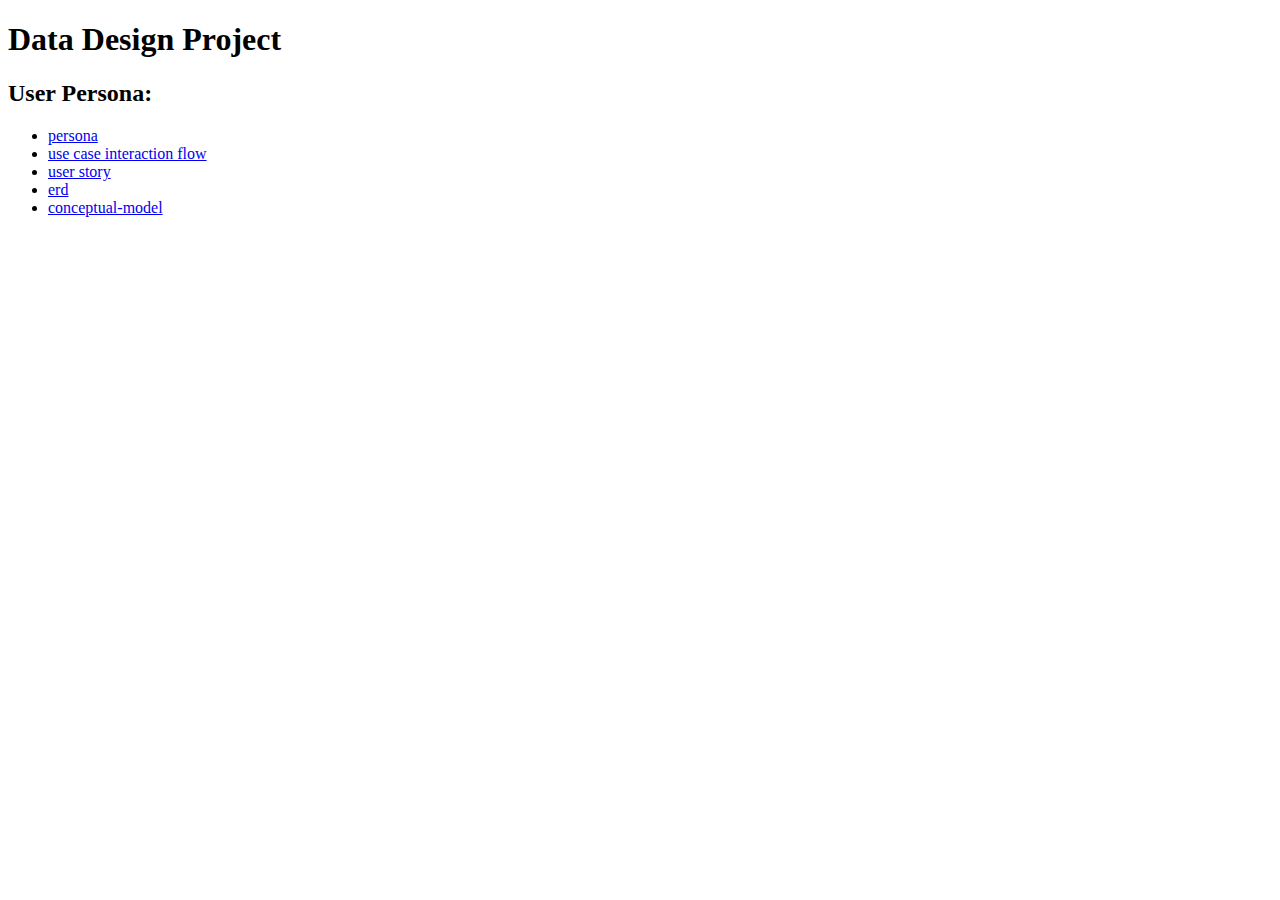
<file: index.html>
<!DOCTYPE html>
<html lang="en">
<head>
	<meta charset="UTF-8">
	<title>Spotify</title>
</head>
<body>


<h1>Data Design Project</h1>

<h2>User Persona:</h2>
<ul>
	<li><a href="epic/persona.html">persona</a></li>
	<li><a href="epic/use-case-interaction-flow.php.html">use case interaction flow</a></li>
	<li><a href="epic/user-story.html">user story</a></li>
	<li><a href="epic/erd.html">erd</a> </li>
	<li><a href="epic/conceptual-model.html">conceptual-model</a></li>
</ul>

</body>
</html>
</file>
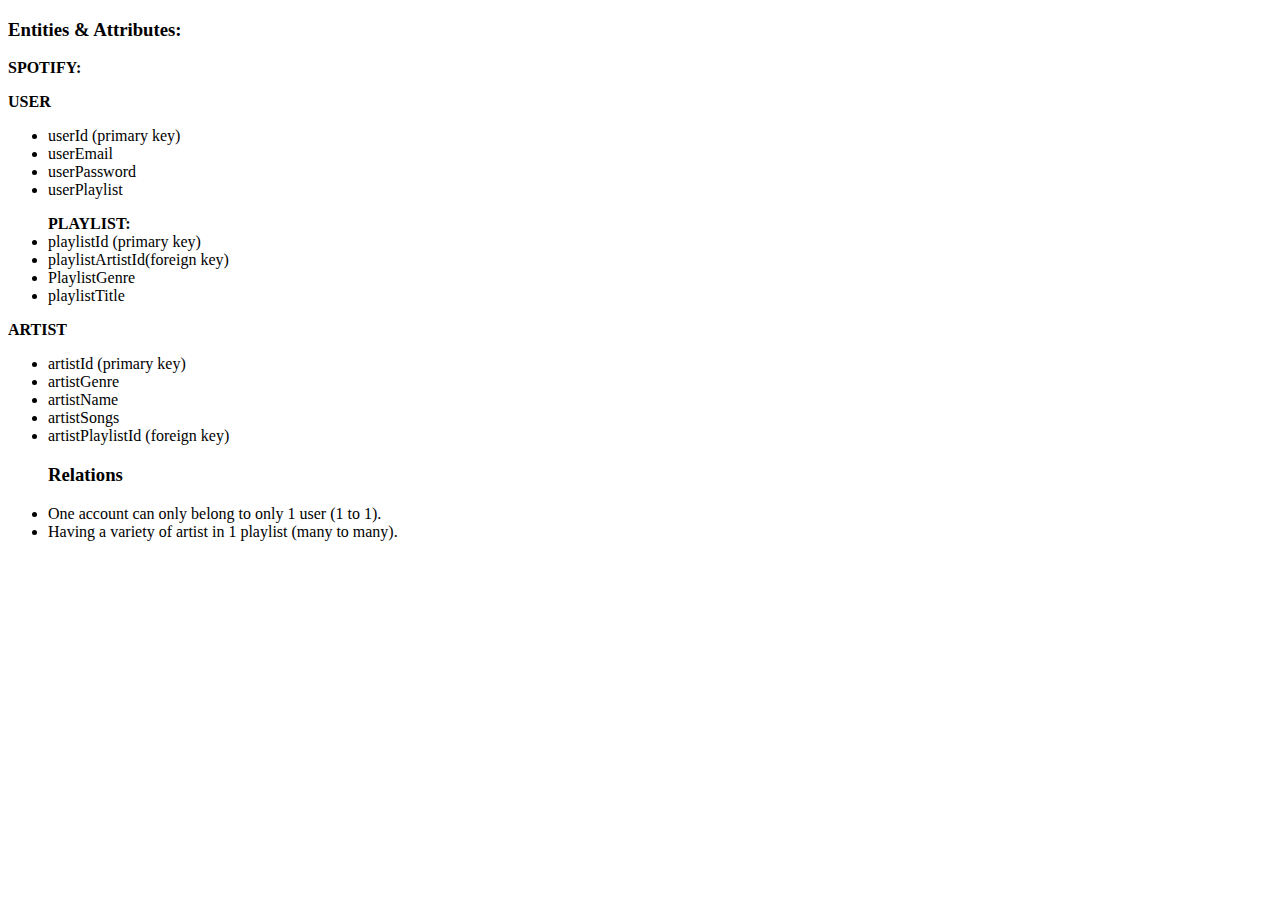
<file: epic/conceptual-model.html>
<!DOCTYPE html>
<html lang="en">
<head>
	<meta charset="UTF-8">
	<title></title>
</head>
<body>
<h3>Entities &amp; Attributes:</h3>
<strong>SPOTIFY:</strong>
<ul>

</ul>

<p><strong>USER</strong></p>
<ul>
	<li>userId (primary key)</li>
	<li>userEmail</li>
	<li>userPassword</li>
	<li>userPlaylist</li>
</ul>
<ul>

	<strong>PLAYLIST:</strong>

	<li>playlistId (primary key)</li>
	<li>playlistArtistId(foreign key)</li>
	<li>PlaylistGenre</li>
	<li>playlistTitle</li>

</ul>

<strong>ARTIST</strong>
<ul>
	<li>artistId (primary key)</li>
	<li>artistGenre</li>
	<li>artistName</li>
	<li>artistSongs</li>
	<li>artistPlaylistId (foreign key)</li>

</ul>
<ul>

<h3>Relations</h3>
	<li>One account can only belong to only 1 user (1 to 1).</li>
	<li>Having a variety of artist in 1 playlist (many to many).</li>
</ul>

</body>
</html>
</file>
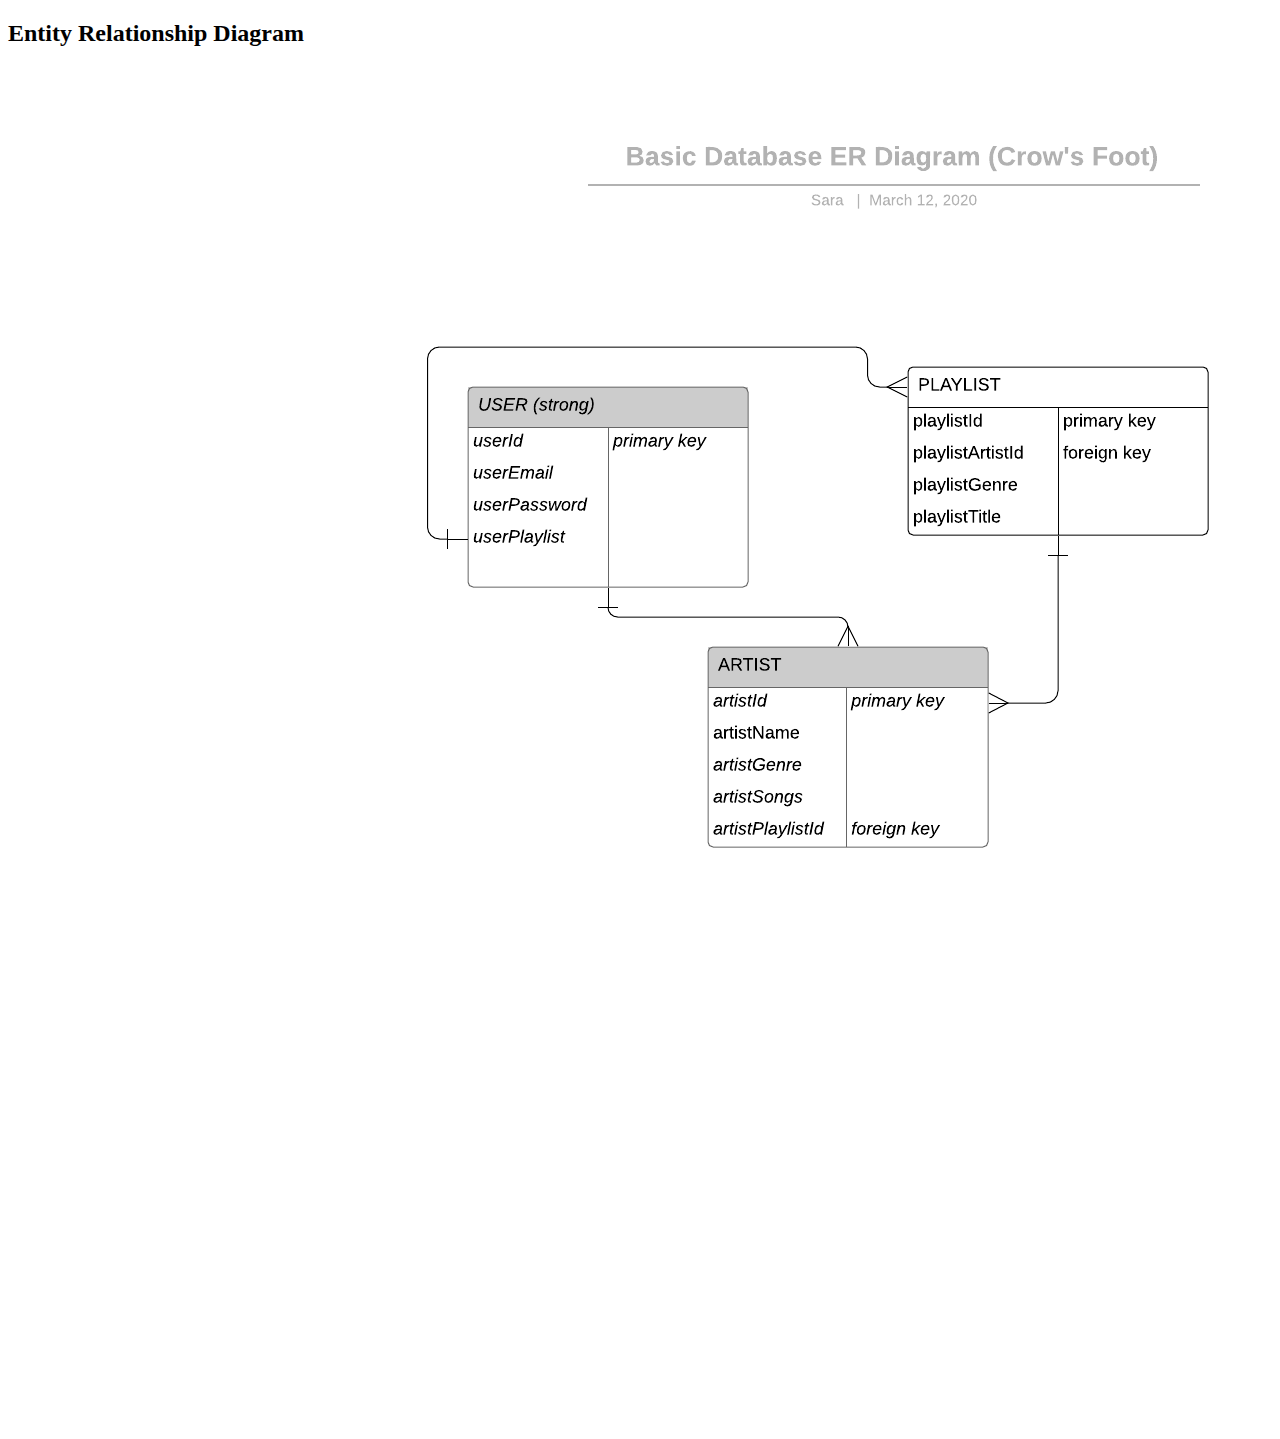
<file: epic/erd.html>
<!DOCTYPE html>
<html lang="en">
<head>
	<meta charset="UTF-8">
	<title>Title</title>
</head>
<body>

<h2>Entity Relationship Diagram</h2>




<img src="Basic Database ER Diagram (Crow's Foot).png" height="1360" width="1760"alt = "Data Design ERD"/>
</body>
</html>
</file>
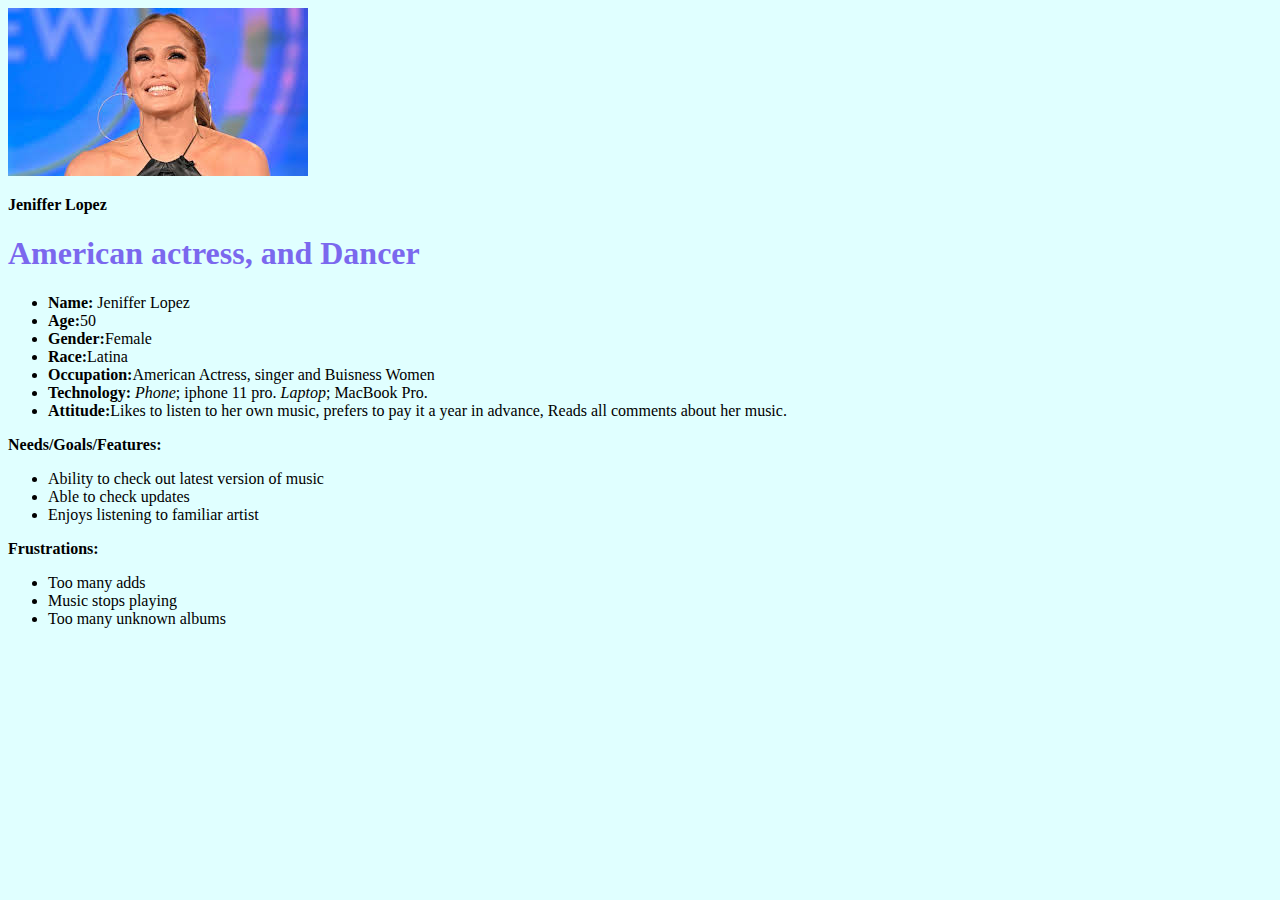
<file: epic/persona.html>
<!DOCTYPE html>
<html lang="en">
<head>
	<meta charset="UTF-8">
	<title>persona</title>
	<link rel="stylesheet" href="style.css">

</head>
<body>
<div class="center">
	<img src="jlo.jpg" height="168" width="300" alt="center"/>
	<p class ="center"><strong>Jeniffer Lopez</strong></p>
</div>
<h1>American actress, and Dancer</h1>
<ul>

	<li><strong>Name:</strong> Jeniffer Lopez</li>
	<li><strong>Age:</strong>50</li>
	<li><strong>Gender:</strong>Female</li>
	<li><strong>Race:</strong>Latina</li>
	<li><strong>Occupation:</strong>American Actress, singer and Buisness Women</li>
	<li><strong>Technology:</strong> <em>Phone</em>; iphone 11 pro. <em>Laptop</em>; MacBook Pro.</li>
	<li><strong>Attitude:</strong>Likes to listen to her own music, prefers to pay it a year in advance,
		Reads all comments about her music.</li>
</ul>
	<li><strong>Needs/Goals/Features:</strong><li>
	<ul>

	<li>Ability to check out latest version of music</li>
	<li>Able to check updates</li>
	<li>Enjoys listening to familiar artist</li>
	</ul>
	<li><strong>Frustrations:</strong></li>
	<ul>
		   <li>Too many adds</li>
			<li>Music stops playing</li>
			<li>Too many unknown albums</li>

</ul>

</body>
</html>
</file>
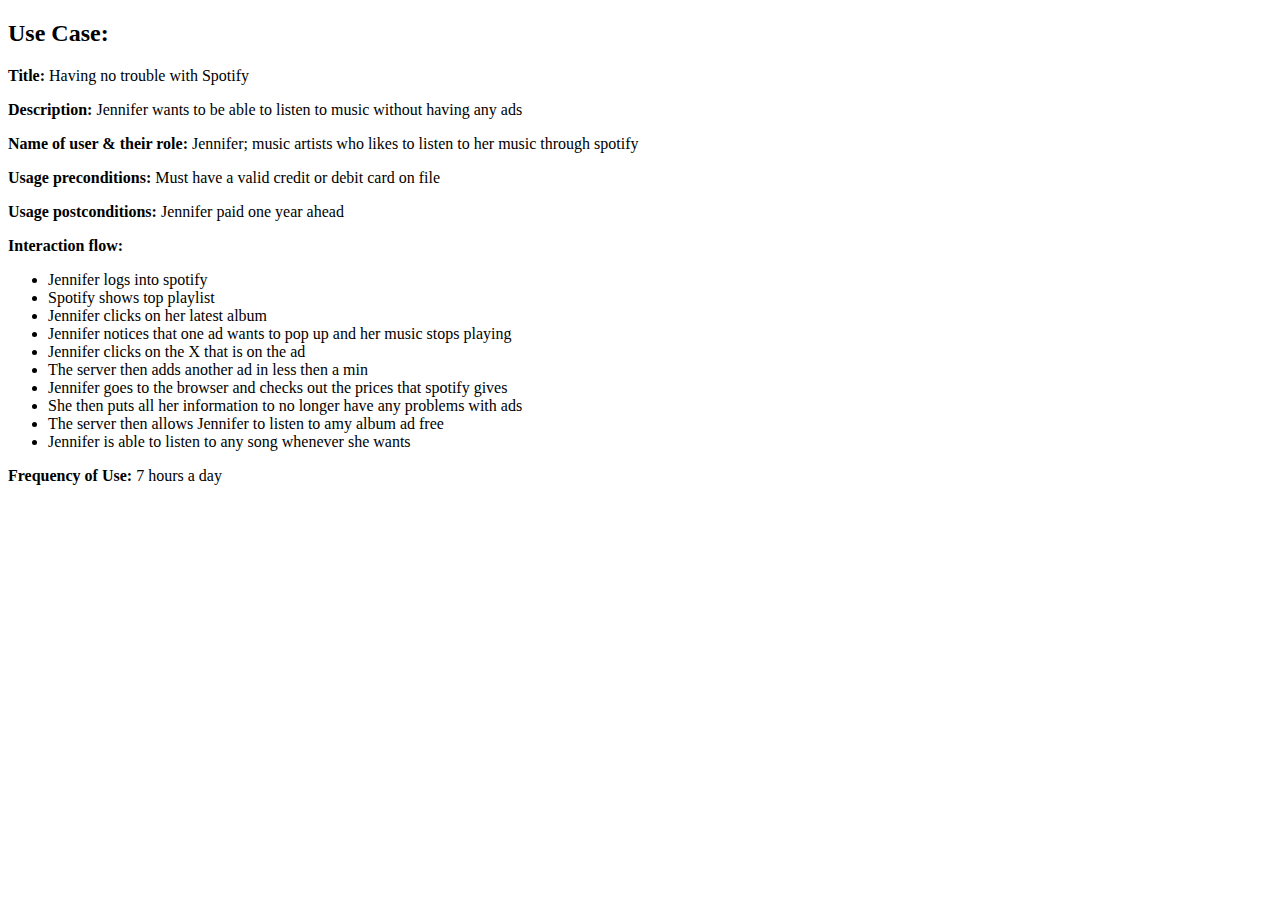
<file: epic/use-case-interaction-flow.php.html>
<!DOCTYPE html>
<html lang="en">
<head>
	<meta charset="UTF-8">
	<title>use-case-interaction-flow</title>
</head>
<body>

<h2>Use Case:</h2>
<p><strong>Title:</strong> Having no trouble with Spotify</p>
<p><strong>Description:</strong> Jennifer wants to be able to listen to music without having any ads</p>
<p><strong>Name of user &amp; their role:</strong> Jennifer; music artists who likes to listen to her music through spotify</p>
<p><strong>Usage preconditions:</strong> Must have a valid credit or debit card on file</p>
<p><strong>Usage postconditions:</strong> Jennifer paid one year ahead</p>
<p><strong>Interaction flow:</strong></p>
<ul>
	<li>Jennifer logs into spotify</li>
	<li>Spotify shows top playlist</li>
	<li>Jennifer clicks on her latest album</li>
	<li>Jennifer notices that one ad wants to pop up and her music stops playing</li>
	<li>Jennifer clicks on the X that is on the ad</li>
	<li>The server then adds another ad in less then a min</li>
	<li>Jennifer goes to the browser and checks out the prices that spotify gives</li>
	<li>She then puts all her information to no longer have any problems with ads</li>
	<li>The server then allows Jennifer to listen to amy album ad free</li>
	<li>Jennifer is able to listen to any song whenever she wants</li>
</ul>
<p><strong>Frequency of Use:</strong> 7 hours a day</p>
</file>
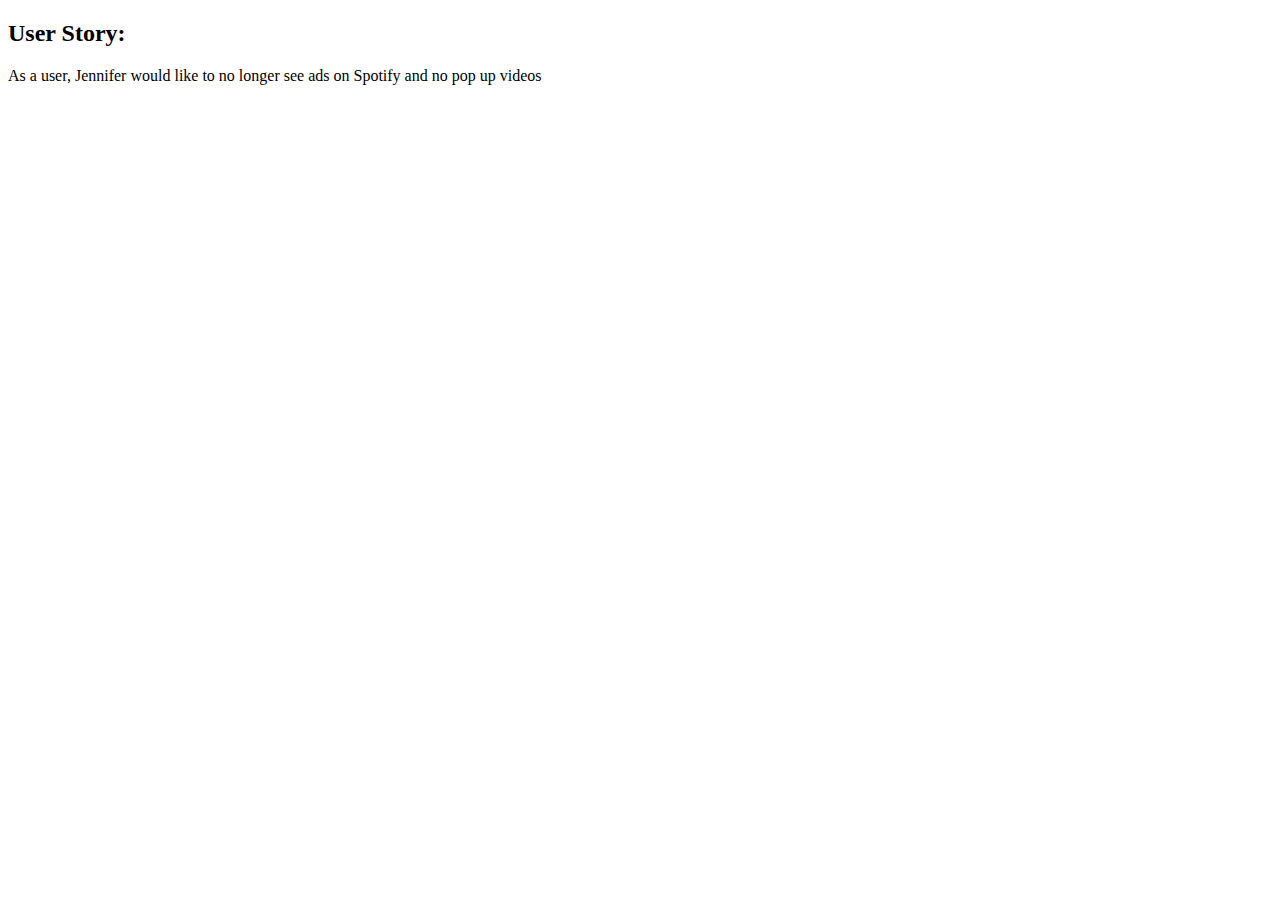
<file: epic/user-story.html>
<!DOCTYPE html>
<html lang="en">
<head>
	<meta charset="UTF-8">
	<title>user-story</title>

</head>
<body>

	<h2>User Story:</h2>
<p>As a user, Jennifer would like to no longer see ads on Spotify and no pop up videos</p>


</body>
</html>
</file>
<file: epic/style.css>
body{
	background-color: lightcyan;
	text-align: left;

}
h1{
	text-align: left;
	font-family: Algerian;
	color: mediumslateblue;
}
.right{

	text-align: left;
}

.left{
	text-align: Left;
}

.large{
	font-size: 50px;
	font-family: sans-serif;
}
</file>
